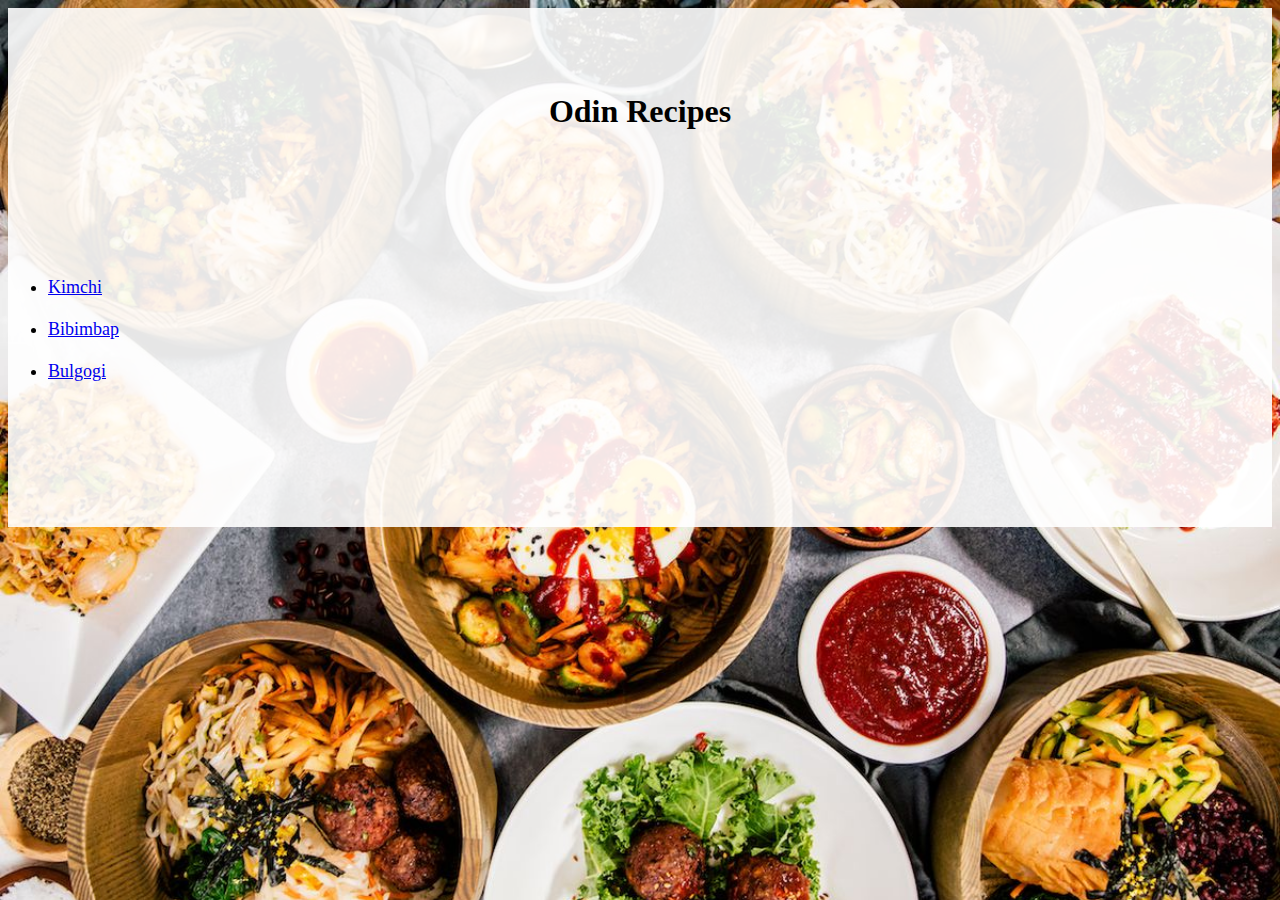
<file: index.html>
<!DOCTYPE html>
<html lang="en">
<head>
    <meta charset="UTF-8">
    <meta http-equiv="X-UA-Compatible" content="IE=edge">
    <meta name="viewport" content="width=device-width, initial-scale=1.0">
    <title>Odin Recipes</title>
    <link rel="stylesheet" href="style.css">
</head>
<body class="mainpage">
    <div class="main">
    <h1 align="center">Odin Recipes</h1>
   
    <!--
    <img src="img/korean-food-near-me.jpg" alt="Korean dishes">
    -->

    <ul class="list">
        <li><a href="recipes/kimchi.html">Kimchi</a></li>
        <br>
        <li><a href="recipes/bibimbap.html">Bibimbap</a></li>
        <br>
        <li><a href="recipes/bulgogi.html">Bulgogi</a></li>
    </ul>
</div>
</body>
</html>
</file>
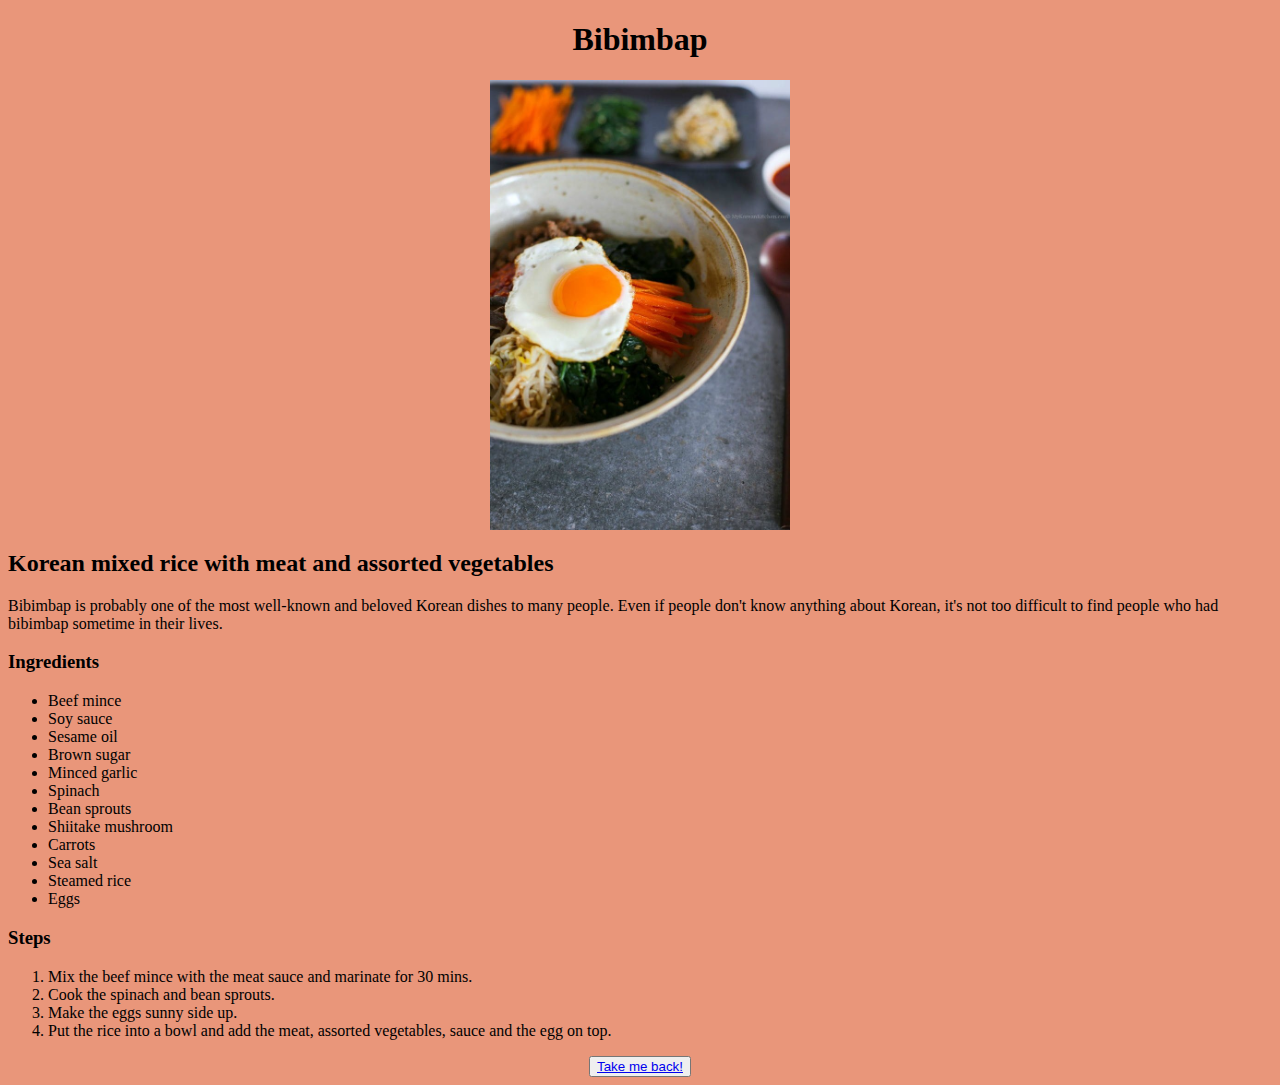
<file: recipes/bibimbap.html>
<!DOCTYPE html>
<html lang="en">
<head>
    <meta charset="UTF-8">
    <meta http-equiv="X-UA-Compatible" content="IE=edge">
    <meta name="viewport" content="width=device-width, initial-scale=1.0">
    <title>Bibimbap</title>
    <link rel="stylesheet" href="../style.css">
</head>
<body>
    <h1>Bibimbap</h1>
    <img src="../img/bibimbap.jpg" alt="Bibimbap">
    <h2>Korean mixed rice with meat and assorted vegetables</h2>
    <p>Bibimbap is probably one of the most well-known and beloved Korean dishes to many people. Even if people don't know anything about Korean, it's not too difficult to find people who had bibimbap sometime in their lives.</p>
    <h3>Ingredients</h3>
    <ul>
        <li>Beef mince</li>
        <li>Soy sauce</li>
        <li>Sesame oil</li>
        <li>Brown sugar</li>
        <li>Minced garlic</li>
        <li>Spinach</li>
        <li>Bean sprouts</li>
        <li>Shiitake mushroom</li>
        <li>Carrots</li>
        <li>Sea salt</li>
        <li>Steamed rice</li>
        <li>Eggs</li>
    </ul>
    <h3>Steps</h3>
    <ol>
        <li>Mix the beef mince with the meat sauce and marinate for 30 mins.</li>
        <li>Cook the spinach and bean sprouts.</li>
        <li>Make the eggs sunny side up.</li>
        <li>Put the rice into a bowl and add the meat, assorted vegetables, sauce and the egg on top.</li>
    </ol>
    <button class="goback"><a href="../index.html">Take me back!</a></button>
</body>
</html>
</file>
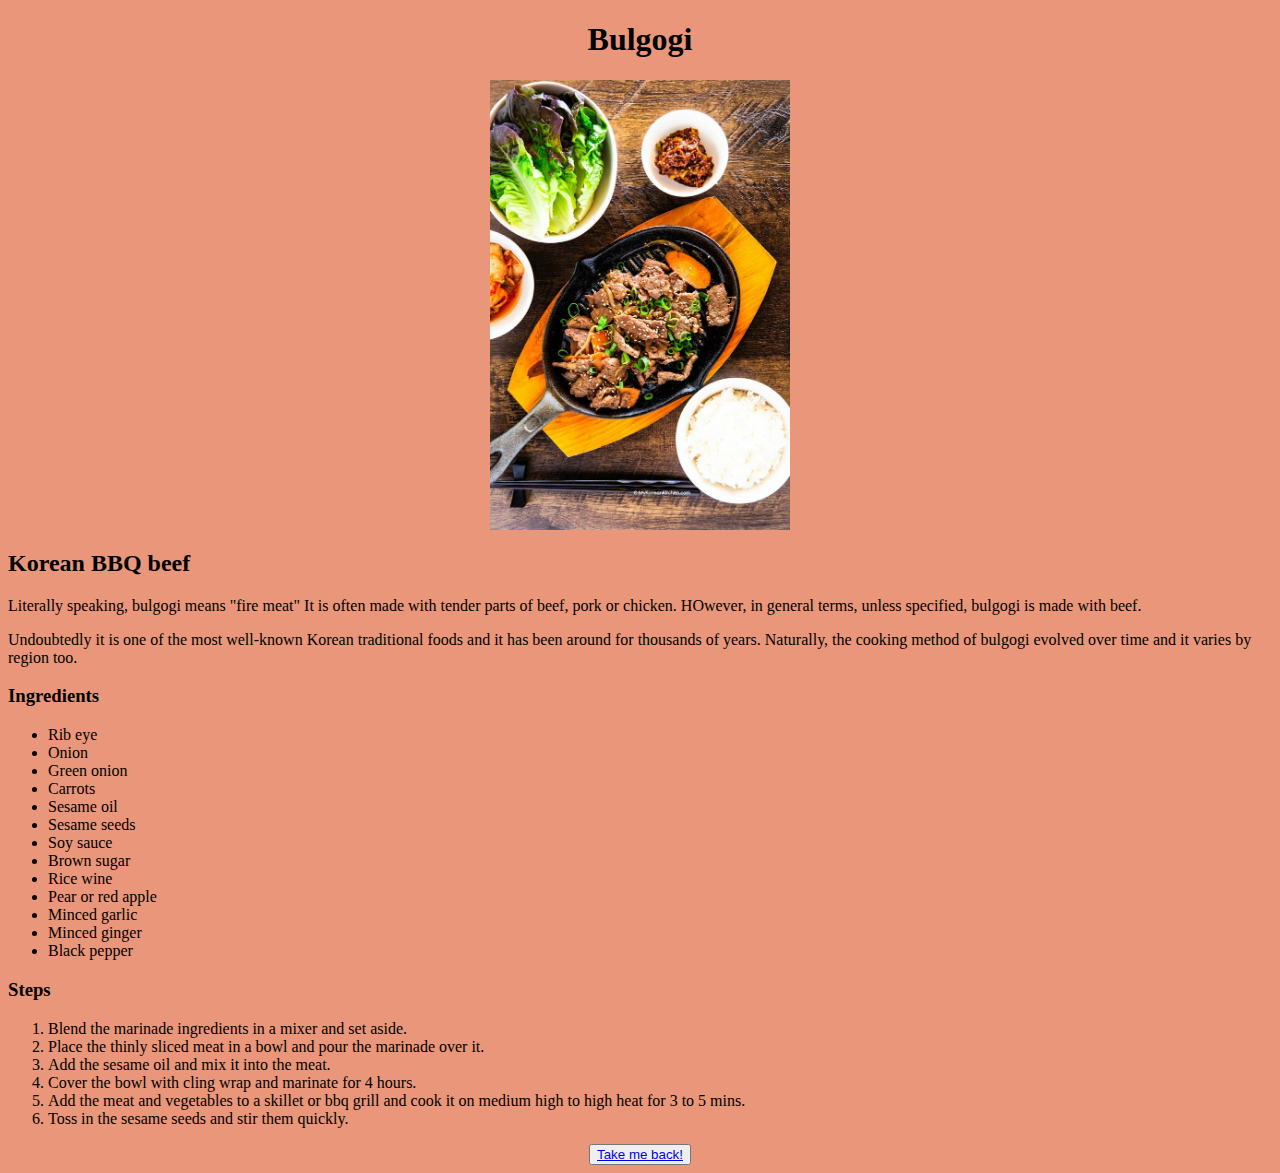
<file: recipes/bulgogi.html>
<!DOCTYPE html>
<html lang="en">
<head>
    <meta charset="UTF-8">
    <meta http-equiv="X-UA-Compatible" content="IE=edge">
    <meta name="viewport" content="width=device-width, initial-scale=1.0">
    <title>Bulgogi</title>
    <link rel="stylesheet" href="../style.css">
</head>
<body>
    <h1>Bulgogi</h1>
    <img src="../img/0.-Bulgogi-Korean-BBQ-Beef.jpg" alt="Bulgogi">
    <h2>Korean BBQ beef</h2>
    <p>Literally speaking, bulgogi means "fire meat" It is often made with tender parts of beef, pork or chicken. HOwever, in general terms, unless specified, bulgogi is made with beef.</p>
    <p>Undoubtedly it is one of the most well-known Korean traditional foods and it has been around for thousands of years. Naturally, the cooking method of bulgogi evolved over time and it varies by region too.</p>
    <h3>Ingredients</h3>
    <ul>
        <li>Rib eye</li>
        <li>Onion</li>
        <li>Green onion</li>
        <li>Carrots</li>
        <li>Sesame oil</li>
        <li>Sesame seeds</li>
        <li>Soy sauce</li>
        <li>Brown sugar</li>
        <li>Rice wine</li>
        <li>Pear or red apple</li>
        <li>Minced garlic</li>
        <li>Minced ginger</li>
        <li>Black pepper</li>
    </ul>
    <h3>Steps</h3>
    <ol>
        <li>Blend the marinade ingredients in a mixer and set aside.</li>
        <li>Place the thinly sliced meat in a bowl and pour the marinade over it.</li>
        <li>Add the sesame oil and mix it into the meat.</li>
        <li>Cover the bowl with cling wrap and marinate for 4 hours.</li>
        <li>Add the meat and vegetables to a skillet or bbq grill and cook it on medium high to high heat for 3 to 5 mins.</li>
        <li>Toss in the sesame seeds and stir them quickly.</li>
    </ol>
    <button class="goback"><a href="../index.html">Take me back!</a></button>
</body>
</html>
</file>
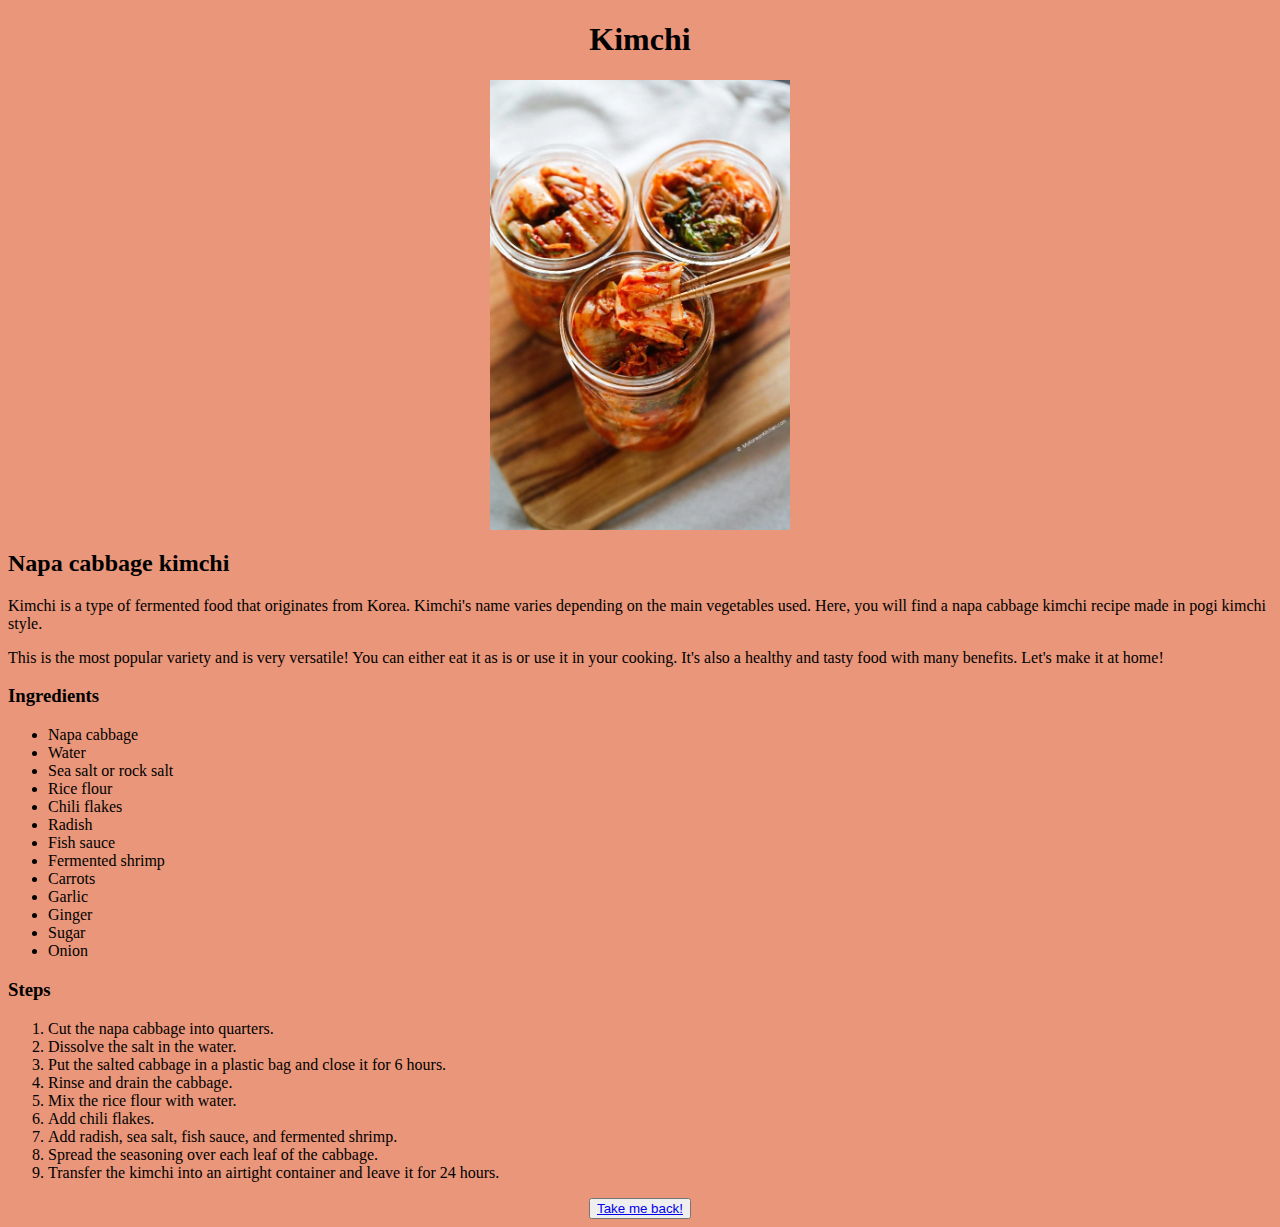
<file: recipes/kimchi.html>
<!DOCTYPE html>
<html lang="en">
<head>
    <meta charset="UTF-8">
    <meta http-equiv="X-UA-Compatible" content="IE=edge">
    <meta name="viewport" content="width=device-width, initial-scale=1.0">
    <title>Kimchi</title>
    <link rel="stylesheet" href="../style.css">
</head>
<body>
    <h1>Kimchi</h1>
    <img src="../img/1.-Kimchi-Recipe.webp" alt="Kimchi">
    <h2>Napa cabbage kimchi</h2>
    <p>Kimchi is a type of fermented food that originates from Korea. Kimchi's name varies depending on the main vegetables used. Here, you will find a napa cabbage kimchi recipe made in pogi kimchi style.</p>
    <p>This is the most popular variety and is very versatile! You can either eat it as is or use it in your cooking. It's also a healthy and tasty food with many benefits. Let's make it at home!</p>
    <h3>Ingredients</h3>
    <ul>
        <li>Napa cabbage</li>
        <li>Water</li>
        <li>Sea salt or rock salt</li>
        <li>Rice flour</li>
        <li>Chili flakes</li>
        <li>Radish</li>
        <li>Fish sauce</li>
        <li>Fermented shrimp</li>
        <li>Carrots</li>
        <li>Garlic</li>
        <li>Ginger</li>
        <li>Sugar</li>
        <li>Onion</li>
    </ul>
    <h3>Steps</h3>
    <ol>
        <li>Cut the napa cabbage into quarters.</li>
        <li>Dissolve the salt in the water.</li>
        <li>Put the salted cabbage in a plastic bag and close it for 6 hours.</li>
        <li>Rinse and drain the cabbage.</li>
        <li>Mix the rice flour with water.</li>
        <li>Add chili flakes.</li>
        <li>Add radish, sea salt, fish sauce, and fermented shrimp.</li>
        <li>Spread the seasoning over each leaf of the cabbage.</li>
        <li>Transfer the kimchi into an airtight container and leave it for 24 hours.</li>
    </ol>
    <button class="goback"><a href="../index.html">Take me back!</a></button>
</body>
</html>
</file>
<file: style.css>
body {background-color: darksalmon;}

.mainpage {background-image: url(img/korean-food-near-me.jpg);
background-size:cover;
background-attachment: fixed;}

img {width:300px;
height:auto;
/*Display + margin properties are both needed to center the img*/
display:block;
margin-left: auto;
margin-right: auto;}

h1 {text-align: center;}

.main {background-color: rgba(255, 255, 255, 0.9);
padding-top: 5%;
padding-bottom: 10%;}

.list {font-size: large;
padding-top: 10%;}

button {display:block;
    margin-left: auto;
    margin-right: auto;}
</file>
